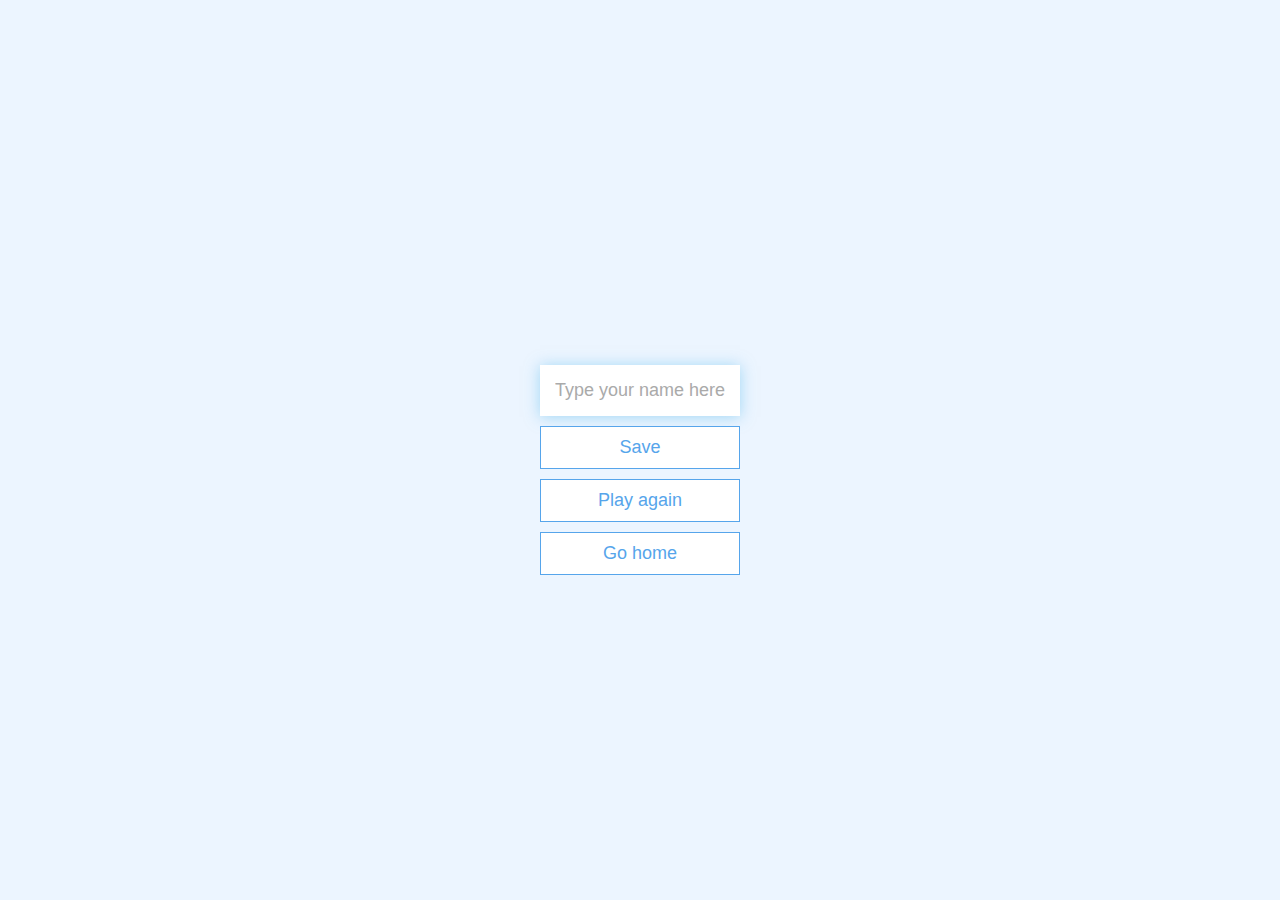
<file: end.html>
<!DOCTYPE html>
<html lang="en">
    <head>
        <meta charset="UTF-8" />
        <meta http-equiv="X-UA-Compatible" content="IE=edge" />
        <meta name="viewport" content="width=device-width, initial-scale=1.0" />
        <link rel="stylesheet" href="css/styles.css" />
        <title>Quiz App | Congrats!</title>
    </head>
    <body>
        <main class="container">
            <section id="end" class="flex-center flex-column">
                <h1 id="final-score">0</h1>

                <form>
                    <input type="text" name="username" id="username" placeholder="Type your name here" />
                    <button type="submit" class="btn" id="save-score-btn" onclick="saveHighScore(event)" disabled>
                        Save
                    </button>
                </form>

                <a href="/game.html" class="btn">Play again</a>
                <a href="/index.html" class="btn">Go home</a>
            </section>
        </main>

        <script src="scripts/end.js"></script>
    </body>
</html>
</file>
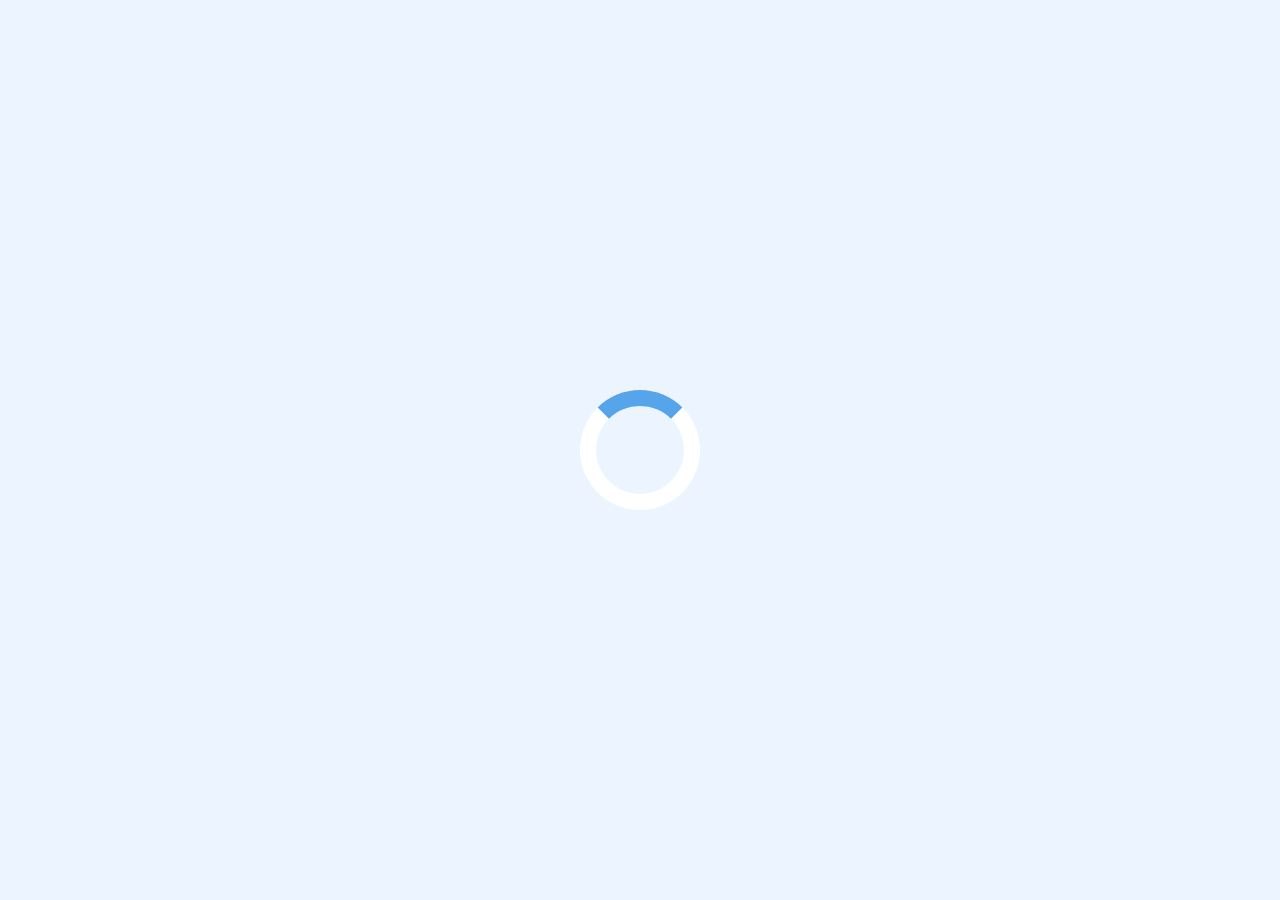
<file: game.html>
<!DOCTYPE html>
<html lang="en">
    <head>
        <meta charset="UTF-8" />
        <meta http-equiv="X-UA-Compatible" content="IE=edge" />
        <meta name="viewport" content="width=device-width, initial-scale=1.0" />
        <link rel="stylesheet" href="css/styles.css" />
        <link rel="stylesheet" href="css/game.css" />
        <title>Quiz App | Play</title>
    </head>
    <body>
        <main class="container">
            <div id="loader"></div>
            <section id="game" class="justify-center flex-column hidden">
                <div id="hud">
                    <div id="hud-item">
                        <p id="progress-text" class="hud-prefix">Question</p>

                        <!-- <h1 class="hud-main-text" id="question-counter"></h1> -->
                        <div id="progress-bar">
                            <div id="progress-bar-full"></div>
                        </div>
                    </div>

                    <div id="hud-item">
                        <p class="hud-prefix">Score</p>

                        <h1 class="hud-main-text" id="score">0</h1>
                    </div>
                </div>

                <h2 id="question"></h2>

                <div class="choice-container">
                    <p class="choice-prefix">A</p>
                    <p class="choice-text" data-number="1"></p>
                </div>

                <div class="choice-container">
                    <p class="choice-prefix">B</p>
                    <p class="choice-text" data-number="2"></p>
                </div>

                <div class="choice-container">
                    <p class="choice-prefix">C</p>
                    <p class="choice-text" data-number="3"></p>
                </div>

                <div class="choice-container">
                    <p class="choice-prefix">D</p>
                    <p class="choice-text" data-number="4"></p>
                </div>
            </section>
        </main>

        <script src="scripts/game.js"></script>
    </body>
</html>
</file>
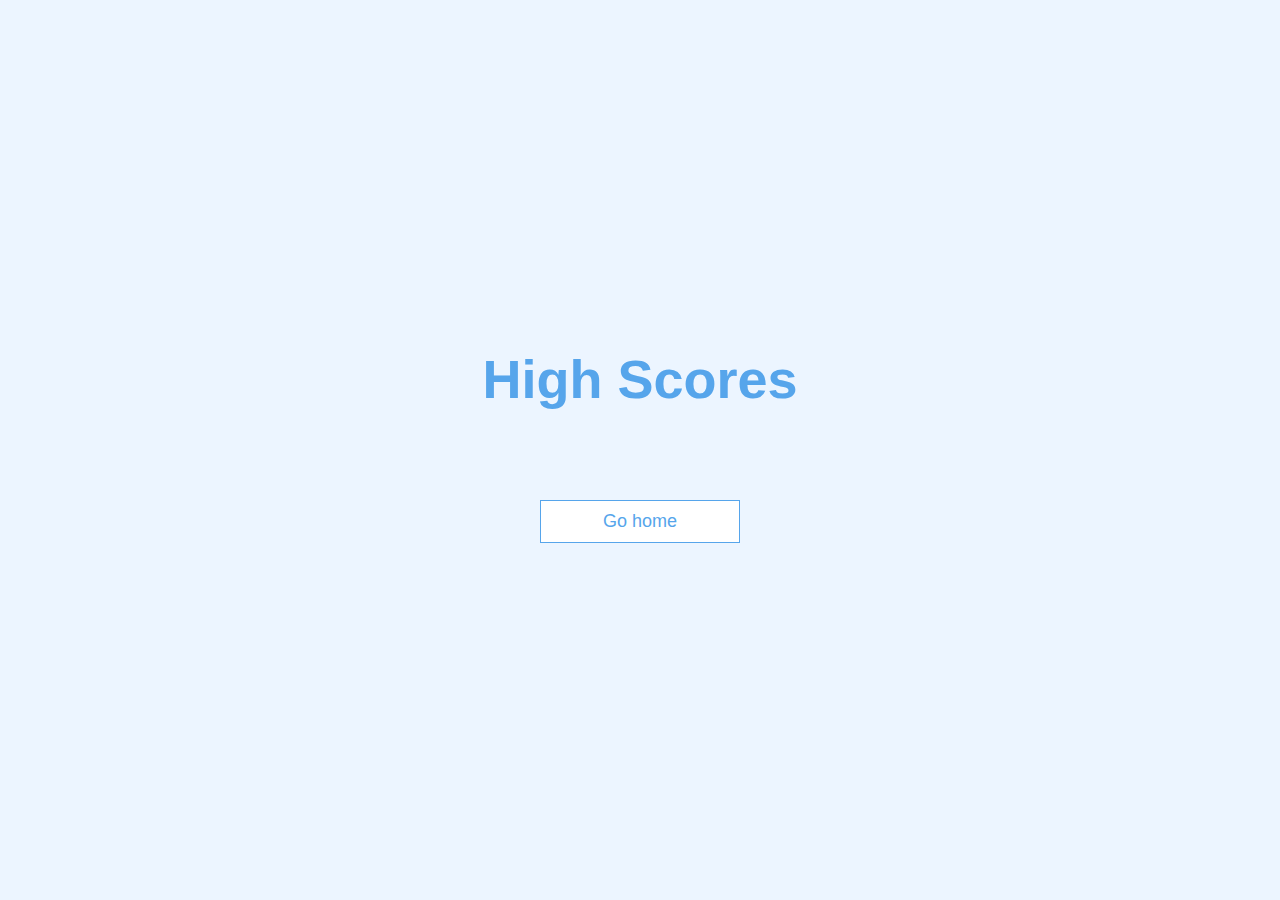
<file: highScore.html>
<!DOCTYPE html>
<html lang="en">
    <head>
        <meta charset="UTF-8" />
        <meta http-equiv="X-UA-Compatible" content="IE=edge" />
        <meta name="viewport" content="width=device-width, initial-scale=1.0" />
        <link rel="stylesheet" href="css/styles.css" />
        <link rel="stylesheet" href="css/highScore.css" />
        <title>Quiz App | High Scores</title>
    </head>
    <body>
        <main class="container">
            <section id="high-score" class="flex-center flex-column">
                <h1 id="final-score">High Scores</h1>
                <ul id="high-score-list"></ul>
                <a href="/" class="btn">Go home</a>
            </section>
        </main>

        <script src="scripts/highScore.js"></script>
    </body>
</html>
</file>
<file: css/styles.css>
/* This becomes our html tag */
:root {
    background-color: #ecf5ff;
    font-size: 62.5%;
}

* {
    box-sizing: border-box;
    font-family: Arial, Helvetica, sans-serif;
    margin: 0;
    padding: 0;
    color: #333;
}

/* Override default size */
h1,
h2,
h3,
h4 {
    margin-bottom: 1rem;
}

/* Apply custom styles */
h1 {
    font-size: 5.4rem;
    color: #56a5eb;
    margin-bottom: 5rem;
}

h1 > span {
    font-size: 2.4rem;
    font-weight: 500;
}

h2 {
    font-size: 4.2rem;
    margin-bottom: 4rem;
    font-weight: 700;
}

h3 {
    font-size: 2.8rem;
    font-weight: 500;
}

/* Utilities */
.container {
    width: 100vw;
    height: 100vh;
    display: flex;
    justify-content: center;
    align-items: center;
    max-width: 80rem;
    margin: 0 auto;
    padding: 2rem;
}

.container > * {
    width: 100%;
}

.flex-column {
    display: flex;
    flex-direction: column;
}

.flex-center {
    justify-content: center;
    align-items: center;
}

.text-center {
    text-align: center;
}

.hidden {
    display: none;
}

/* Buttons */
.btn {
    font-size: 1.8rem;
    padding: 1rem 0;
    width: 20rem;
    text-align: center;
    border: 0.1rem solid #56a5eb;
    margin-bottom: 1rem;
    text-decoration: none;
    color: #56a5eb;
    background-color: white;
}

.btn:hover {
    cursor: pointer;
    box-shadow: 0 0.4rem 1.4rem 0 rgba(86, 185, 235, 0.5);
    transform: translateY(-0.1rem);
    transition: transform 150ms;
}

.btn[disabled]:hover {
    cursor: not-allowed;
    box-shadow: none;
    transform: none;
}

/* Forms */
form {
    width: 100%;
    display: flex;
    flex-direction: column;
    align-items: center;
}

input {
    margin-bottom: 1rem;
    width: 20rem;
    padding: 1.5rem;
    font-size: 1.8rem;
    border: none;
    box-shadow: 0 0.1rem 1.4rem 0 rgba(86, 185, 235, 0.5);
}

input::placeholder {
    color: #aaa;
    text-align: center;
}
</file>
<file: css/game.css>
.choice-container {
    display: flex;
    margin-bottom: 0.5rem;
    width: 100%;
    font-size: 1.8rem;
    border: 0.1rem solid rgb(86, 165, 235, 0.25);
    background-color: white;
}

.choice-container:hover {
    cursor: pointer;
    box-shadow: 0 0.4rem 0 rgb(86, 185, 235, 0.5);
    transform: translateY(-0.1rem);
    transition: transform 150ms;
}

.choice-prefix {
    padding: 1.5rem 2.5rem;
    background-color: #56a5eb;
    color: white;
}

.choice-text {
    padding: 1.5rem;
    width: 100%;
}

.correct {
    background-color: #28a745;
}

.incorrect {
    background-color: #dc3545;
}

/* HUD */
#hud {
    display: flex;
    justify-content: space-between;
}

.hud-prefix {
    text-align: center;
    font-size: 2rem;
}

hud-main-text {
    text-align: center;
}

#progress-bar {
    width: 20rem;
    height: 4rem;
    border: 0.3rem solid #56a5eb;
    margin-top: 1.5rem;
}

#progress-bar-full {
    height: 3.4rem;
    background-color: #56a5eb;
    width: 0%;
}

/* Loader */
#loader {
    border: 1.6rem solid white;
    border-radius: 50%;
    border-top: 1.6rem solid #56a5eb;
    width: 12rem;
    height: 12rem;
    animation: spin 2s linear infinite;
}

@keyframes spin {
    0% {
        transform: rotate(0deg);
    }
    100% {
        tranform: rotate(360deg);
    }
}
</file>
<file: css/highScore.css>
#high-score-list {
    list-style: none;
    padding-left: 0;
    margin-bottom: 4rem;
}

.high-score {
    font-size: 2.8rem;
    margin-bottom: 0.5rem;
}

.high-score:hover {
    transform: scale(1.025);
}
</file>
